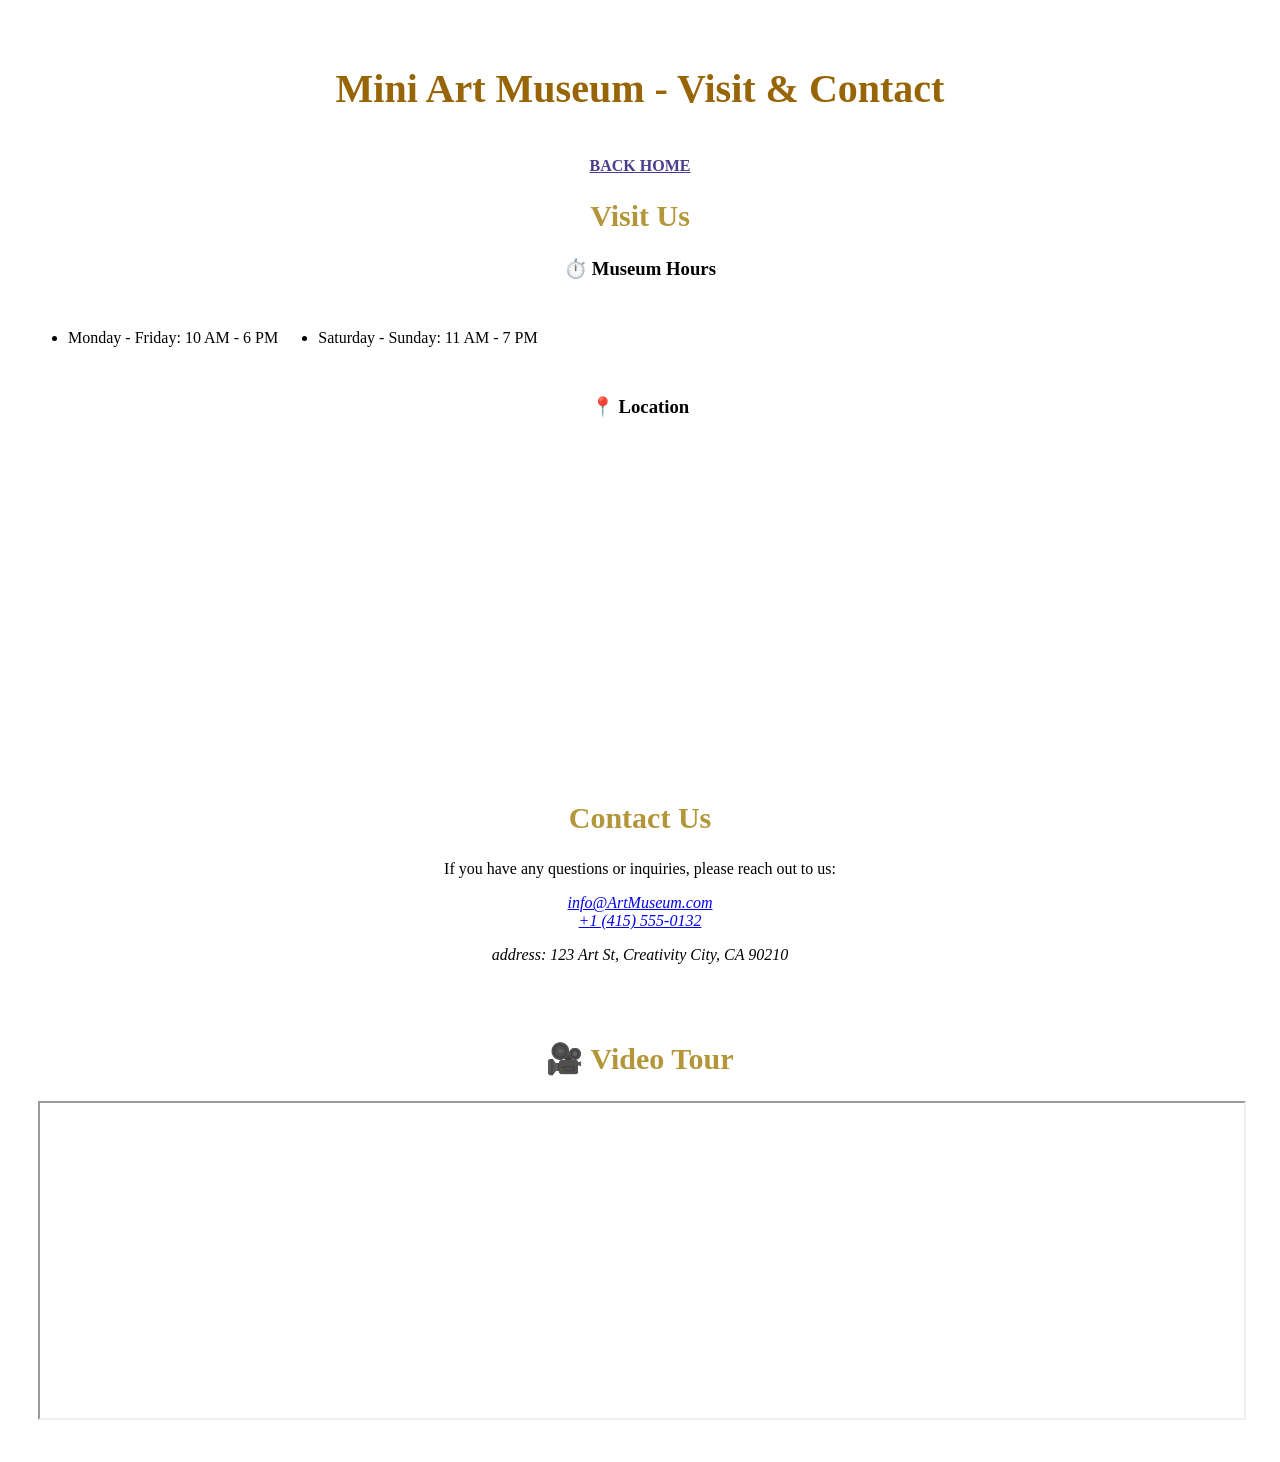
<file: visit.html>
<!doctype html>
<html lang="en">
  <head>
    <meta charset="UTF-8" />
    <meta name="viewport" content="width=device-width, initial-scale=1.0" />
    <title>Mini Art Museum - Visit &amp; Contact</title>
    <link rel="stylesheet" href="css/style.css" />
  </head>
  <body>
    <center>
    <header>
      <h1>Mini Art Museum - Visit &amp; Contact</h1>
      <br>
      <nav> <a href="index.html"> back Home</a> </nav>
      <section>
        <h2> Visit Us</h2>
       <h3>⏱️ Museum Hours</h3>
       <ul>
        <li>Monday - Friday: 10 AM - 6 PM</li>
        <li>Saturday - Sunday: 11 AM - 7 PM</li>
       </ul>
      <h3>📍 Location </h3>
      <iframe src="https://www.google.com/maps/embed?pb=!1m18!1m12!1m3!1d2624.9081734935166!2d2.3265614!3d48.859961399999996!2m3!1f0!2f0!3f0!3m2!1i1024!2i768!4f13.1!3m3!1m2!1s0x47e66e2bb630941b%3A0xd071bd8cb14423d8!2z157XldeW15nXkNeV158g15Mn15DXldeo16HXlA!5e0!3m2!1siw!2sil!4v1791282412961!5m2!1siw!2sil" width="400" height="300" style="border:0;" allowfullscreen="" loading="lazy" referrerpolicy="strict-origin-when-cross-origin"></iframe>
      </section>
      <br><br>
      <section>
        <h2>Contact Us</h2>
        <p>If you have any questions or inquiries, please reach out to us:</p>
        <address>
        <a href="mailto:info@ArtMuseum.com">info@ArtMuseum.com</a><br />
         <a href="tel:+14155550132">+1 (415) 555‑0132</a>
          <p> address: 123 Art St, Creativity City, CA 90210</p>
      </address>
      </section>
      <br><br>
      <section>
              <h2>🎥 Video Tour</h2>
              <iframe 
              width="100%" 
              height="315"
              src="https://www.youtube.com/embed/O-P4tclETzM?si=UpoyrV5YzQ-Clk-T">
              allowfullscreen>
              </iframe>

      </section>
    </header>
  </center>
  </body>
</html>
</file>
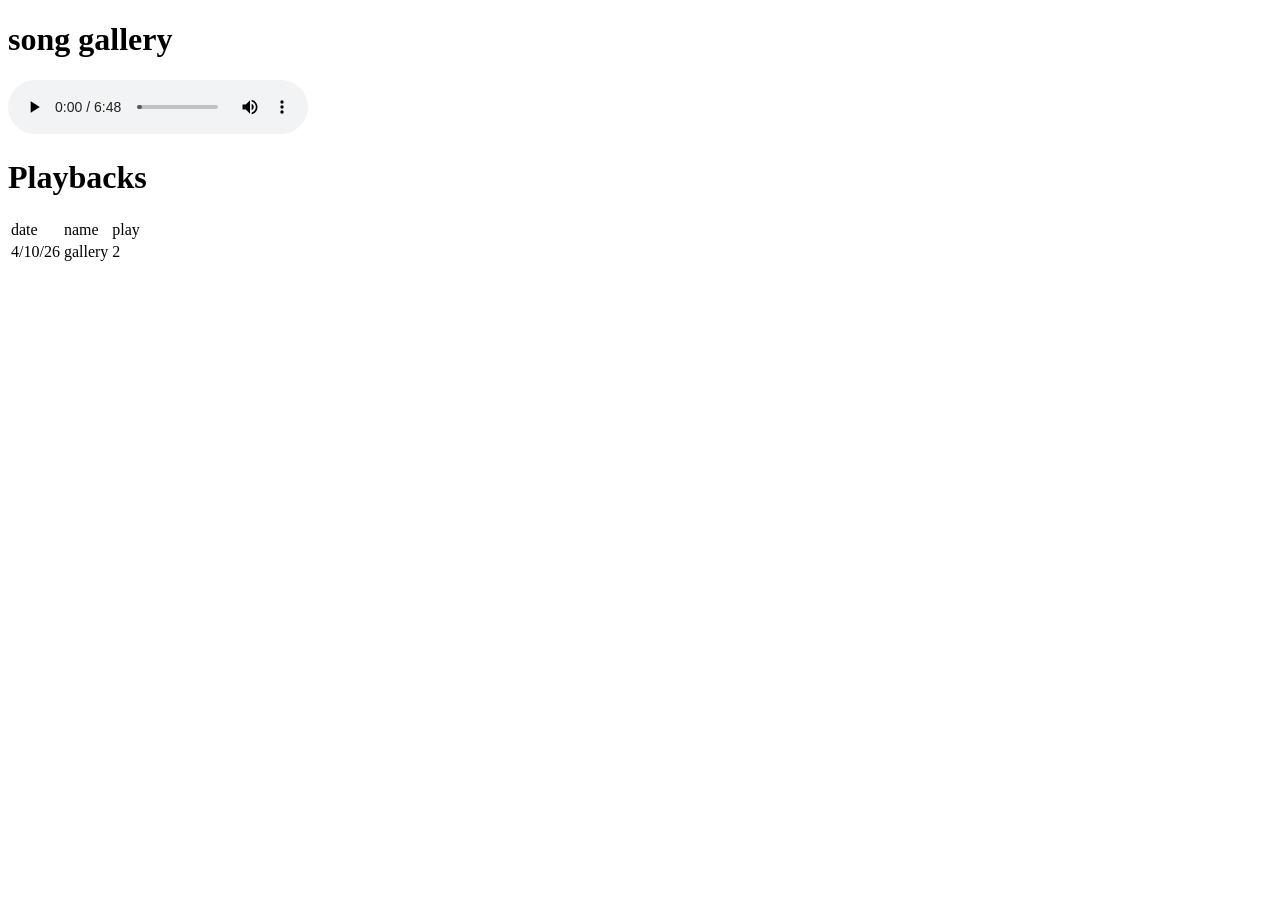
<file: song/play.html>
<!DOCTYPE html>
<html lang="en">
<head>
    <meta charset="UTF-8">
    <meta name="viewport" content="width=, initial-scale=1.0">
    <title>Document</title>
</head>
<body>
    <main>
        <h1>song gallery </h1>
        <audio controls src="Gallery.mp3">
        </audio>
        <h1>Playbacks</h1>
        <table >
            <tr>
             <td>date</td>
            <td>name</td>
            <td>play</td>   
            </tr>
            <tr>  
             <td>4/10/26 </td>
            <td>gallery</td>
            <td>2</td>   
            </tr>
        </table>

    </main>
</body>
</html>
</file>
<file: css/style.css>
h1 {
  color: rgb(151, 100, 6);
  font-size: 40px;
  font-family: 'Taamey David CL', serif;

}

h2 {
  color: rgb(179, 150, 58);
  font-size: 30px;
   font-family: 'Tinos', serif;
   
}

ul {
  
   padding: 30px;
  display: flex;
   gap: 40px;
}
nav a {
  text-transform: uppercase;
  font-weight: bold;
}
body { padding: 30px;}

footer {
   background: linear-gradient(135deg, #e8dfcd, #d8c7a8);
  color: #6b5842;
  border-radius: 8px;
  border-top: 1px solid #c9ad78;
  padding: 20px;
  
}
.artist-card {
  border: 2px solid rgb(139, 126, 61);
  border-radius: 10px;
  background-color: rgb(255, 254, 240);
  height: 600px;
  width: 500px;
}
.artist-card img {
  height: 300px;
  width: 300px;
  border-radius: 8px;
}
.thumbnailSmall {
  border: 3px solid #333333;
  border-radius: 8px;
  height: 200px;
  width: 200px;
}
.thumbnailLarge {
  border: 3px solid #333333;
  border-radius: 8px;
  height: 600px;
  width: 600px;

}
.pop-up{
  display: none;
}
.pop-up:target {
   display: block;
}

#PaulCézanne h2 {
  color: rgb(218, 165, 32);
}

#vanGogh h2 {
  color: rgb(100, 149, 237);
}

#claudeMonet h2 {
  color: rgb(139, 69, 19);
}

#welcome {
  font-size: 40px;
}
header nav a {
  color: darkslateblue;
}

main article h2 {
  font-size: 32px;
}

footer a {
  color: white;
}
.section-title {
  color: crimson;
}
</file>
